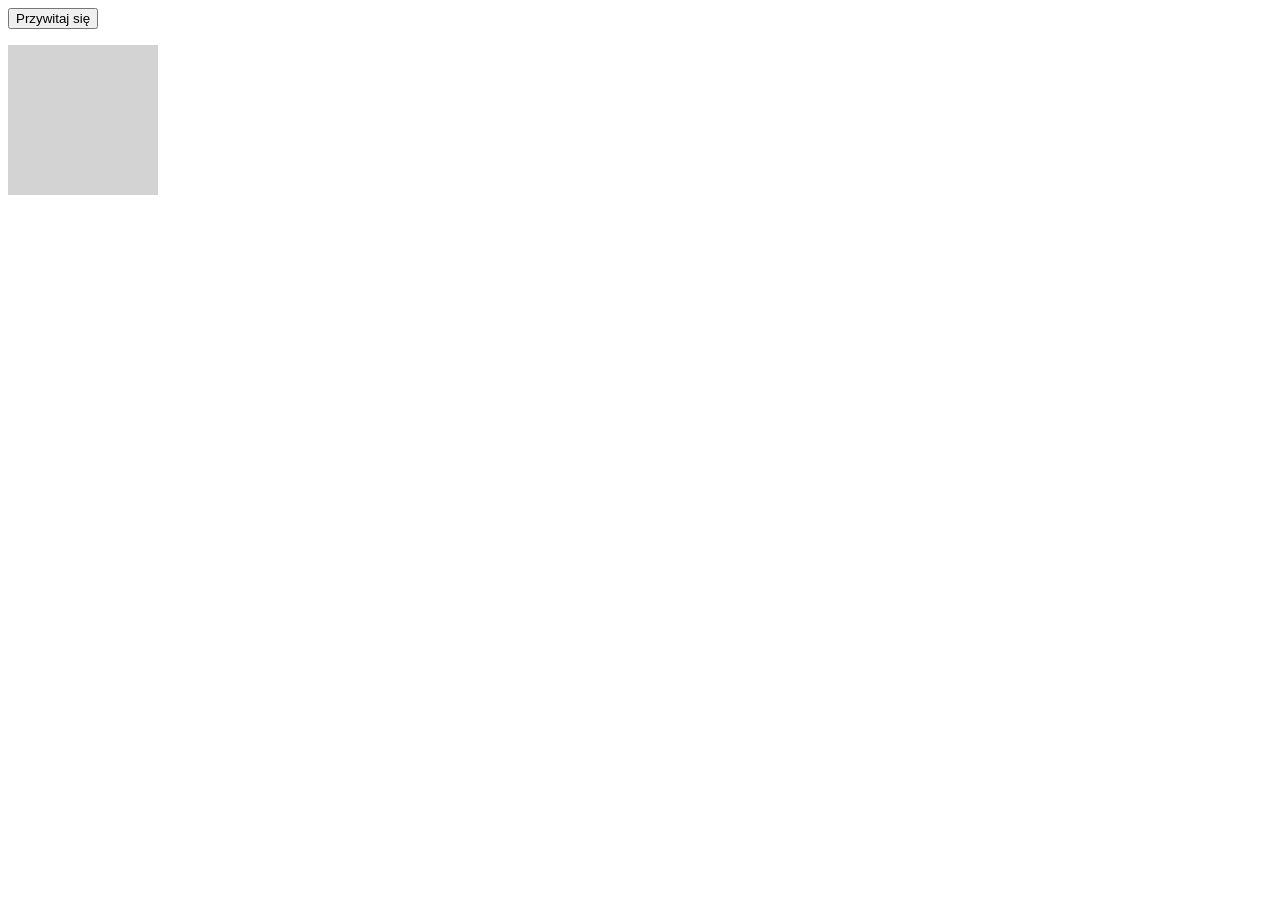
<file: zajęcia_git/zadanie_1/piwo/Index.html>
<!DOCTYPE html>
<html lang="pl">
<head>
  <meta charset="UTF-8">
  <title>Zdarzenie click</title>
  <script src="https://code.jquery.com/jquery-3.7.1.min.js"></script>
  <script>
    $(function(){
        $("button").click(function(){
            $("#komunikat").text("hej")
            $("#kwadrat").css("background-color","red")
        })
    })
  </script>
  <link rel="stylesheet" href="piwo.css" >
</head>
<body>
  <button id="przywitaj">Przywitaj się</button>
  <p id="komunikat"></p>
 
  <div id="kwadrat"></div>
 
  <script>
    $(function() {
      // tutaj piszesz swój kod
    });
  </script>
</body>
</html>
</file>
<file: zajęcia_git/zadanie_1/piwo/piwo.css>
#kwadrat { width: 150px; height: 150px; background: lightgray; }
</file>
